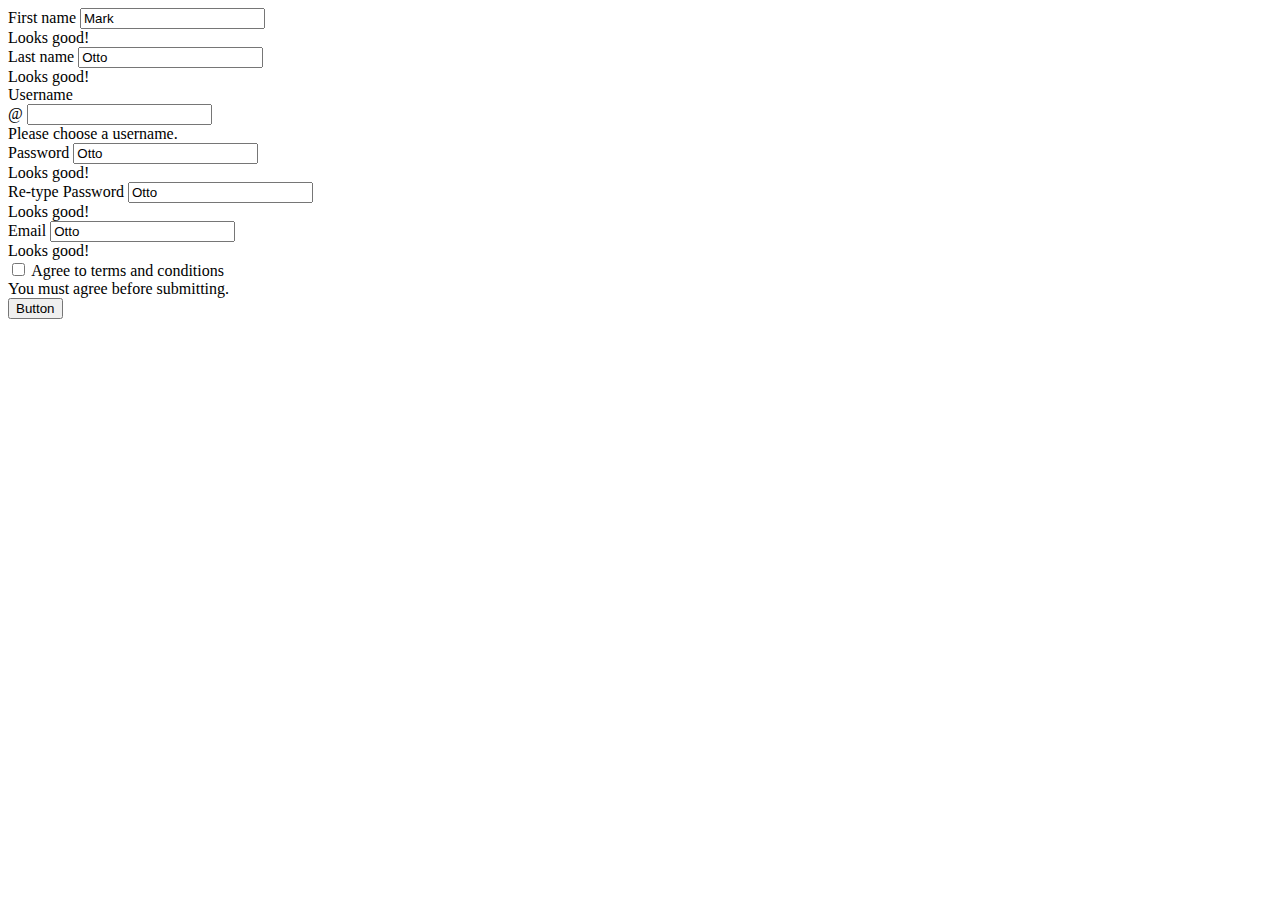
<file: register.html>
<!doctype html>
<html lang="en">

<head>
    <!-- Required meta tags -->
    <meta charset="utf-8">
    <meta name="viewport" content="width=device-width, initial-scale=1">

    <!-- Bootstrap CSS -->
    <link href="https://cdn.jsdelivr.net/npm/bootstrap@5.1.3/dist/css/bootstrap.min.css" rel="stylesheet"
        integrity="sha384-1BmE4kWBq78iYhFldvKuhfTAU6auU8tT94WrHftjDbrCEXSU1oBoqyl2QvZ6jIW3" crossorigin="anonymous">

    <link rel="stylesheet" href="style.css">
    <link rel="stylesheet" href="fontawesome/css/all.css">
    <title>Hello, world!</title>
</head>

<body>
    <div class="container">
        <div class="row">
            <div class="col-md-5  mt-3 mx-auto">
                <div class="card">
                    <div class="card-body">
                        <form class="row g-2 needs-validation" novalidate>
                            <div class="col-md-6">
                                <label for="validationCustom01" class="form-label">First name</label>
                                <input type="text" class="form-control" id="validationCustom01" value="Mark" required>
                                <div class="valid-feedback">
                                    Looks good!
                                </div>
                            </div>
                            <div class="col-md-6">
                                <label for="validationCustom02" class="form-label">Last name</label>
                                <input type="text" class="form-control" id="validationCustom02" value="Otto" required>
                                <div class="valid-feedback">
                                    Looks good!
                                </div>
                            </div>
                            <div class="col-md-12">
                                <label for="validationCustomUsername" class="form-label">Username</label>
                                <div class="input-group has-validation">
                                    <span class="input-group-text" id="inputGroupPrepend">@</span>
                                    <input type="text" class="form-control" id="validationCustomUsername"
                                        aria-describedby="inputGroupPrepend" required>
                                    <div class="invalid-feedback">
                                        Please choose a username.
                                    </div>
                                </div>
                            </div>
                            <div class="col-md-12">
                                <label for="validationCustom02" class="form-label">Password</label>
                                <input type="text" class="form-control" id="validationCustom02" value="Otto" required>
                                <div class="valid-feedback">
                                    Looks good!
                                </div>
                            </div>
                            <div class="col-md-12">
                                <label for="validationCustom02" class="form-label">Re-type Password</label>
                                <input type="text" class="form-control" id="validationCustom02" value="Otto" required>
                                <div class="valid-feedback">
                                    Looks good!
                                </div>
                            </div>
                            <div class="col-md-12">
                                <label for="validationCustom02" class="form-label">Email</label>
                                <input type="text" class="form-control" id="validationCustom02" value="Otto" required>
                                <div class="valid-feedback">
                                    Looks good!
                                </div>
                            </div>
                            <div class="col-12">
                                <div class="form-check">
                                    <input class="form-check-input" type="checkbox" value="" id="invalidCheck" required>
                                    <label class="form-check-label" for="invalidCheck">
                                        Agree to terms and conditions
                                    </label>
                                    <div class="invalid-feedback">
                                        You must agree before submitting.
                                    </div>
                                </div>
                            </div>
                            <div class="d-grid gap-2">
                                <button class="btn btn-primary" type="button">Button</button>
                            </div>
                        </form>
                    </div>
                </div>
            </div>
        </div>
    </div>

    <!-- Optional JavaScript; choose one of the two! -->

    <!-- Option 1: Bootstrap Bundle with Popper -->
    <script src="https://cdn.jsdelivr.net/npm/bootstrap@5.1.3/dist/js/bootstrap.bundle.min.js"
        integrity="sha384-ka7Sk0Gln4gmtz2MlQnikT1wXgYsOg+OMhuP+IlRH9sENBO0LRn5q+8nbTov4+1p"
        crossorigin="anonymous"></script>

    <!-- Option 2: Separate Popper and Bootstrap JS -->
    <!--
    <script src="https://cdn.jsdelivr.net/npm/@popperjs/core@2.10.2/dist/umd/popper.min.js" integrity="sha384-7+zCNj/IqJ95wo16oMtfsKbZ9ccEh31eOz1HGyDuCQ6wgnyJNSYdrPa03rtR1zdB" crossorigin="anonymous"></script>
    <script src="https://cdn.jsdelivr.net/npm/bootstrap@5.1.3/dist/js/bootstrap.min.js" integrity="sha384-QJHtvGhmr9XOIpI6YVutG+2QOK9T+ZnN4kzFN1RtK3zEFEIsxhlmWl5/YESvpZ13" crossorigin="anonymous"></script>
    -->
</body>

</html>
</file>
<file: style.css>
.hashtag{
    color:#ADB2BB;
    padding-bottom: 5px;
}

.price-tag{
    height: 50px;
}

/*-- Chat Style --*/
.bubble-username{
    display: block;
    position: relative;
    padding: .25em .5em;
    border-radius: 10px;
    clear: both;
    max-width:90%;
    word-wrap: break-word; 
}
.bubble-left,
.bubble-right {
    position: relative;
    padding: .25em .5em;
    border-radius: 10px;
    margin-bottom: 5px;
    clear: both;
    max-width:90%;
    word-wrap: break-word; 
}

.bubble-left {
    float: left
    margin-right:10%;
    background: #ffee80;
    display: inline-block;
}
.bubble-right {
    float:right;
    margin-left:10%;
    background: #bae8ff;
    display: block;
}
.bubble-hr {
    border-top: 1px solid #fff;
    margin: 3px;
}
/*-- Chat Style End --*/

.profile-header {
    background-color: skyblue;
}

/* Status Card */
.status-card {
    max-height: 400px;
    overflow-y: auto;
}
/* Status Card End */
</file>
